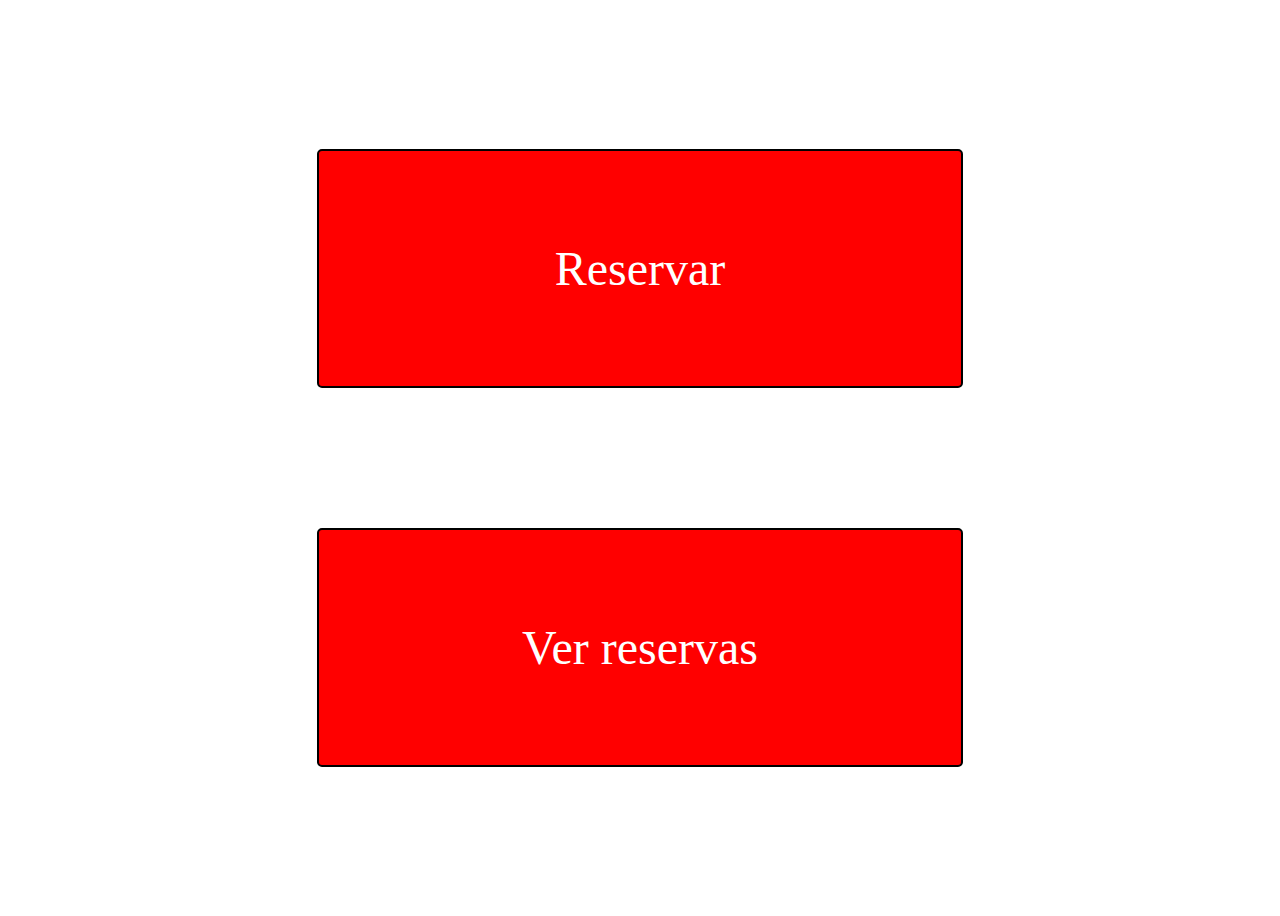
<file: reserves/telepizza/index.html>
<!DOCTYPE html>
<html>

<head>
    <link rel="stylesheet" href="styles.css" type="text/css">
</head>

<body>
    <div
        style="width: 100%;height: 100vh;display: flex;align-items: center;justify-content: space-evenly;flex-direction: column;">
        <div style="width: 50%;height: 25%;font-size: 300%;display:flex;align-items: center;justify-content: center" class="telepizza-button"
            onclick="window.location.href = 'telepizza.html'">
            Reservar
        </div>
        <div style="width: 50%;height: 25%;font-size: 300%;display:flex;align-items: center;justify-content: center" class="telepizza-button"
            onclick="window.location.href = 'results.html'">
            Ver reservas
        </div>
    </div>
</body>

</html>
</file>
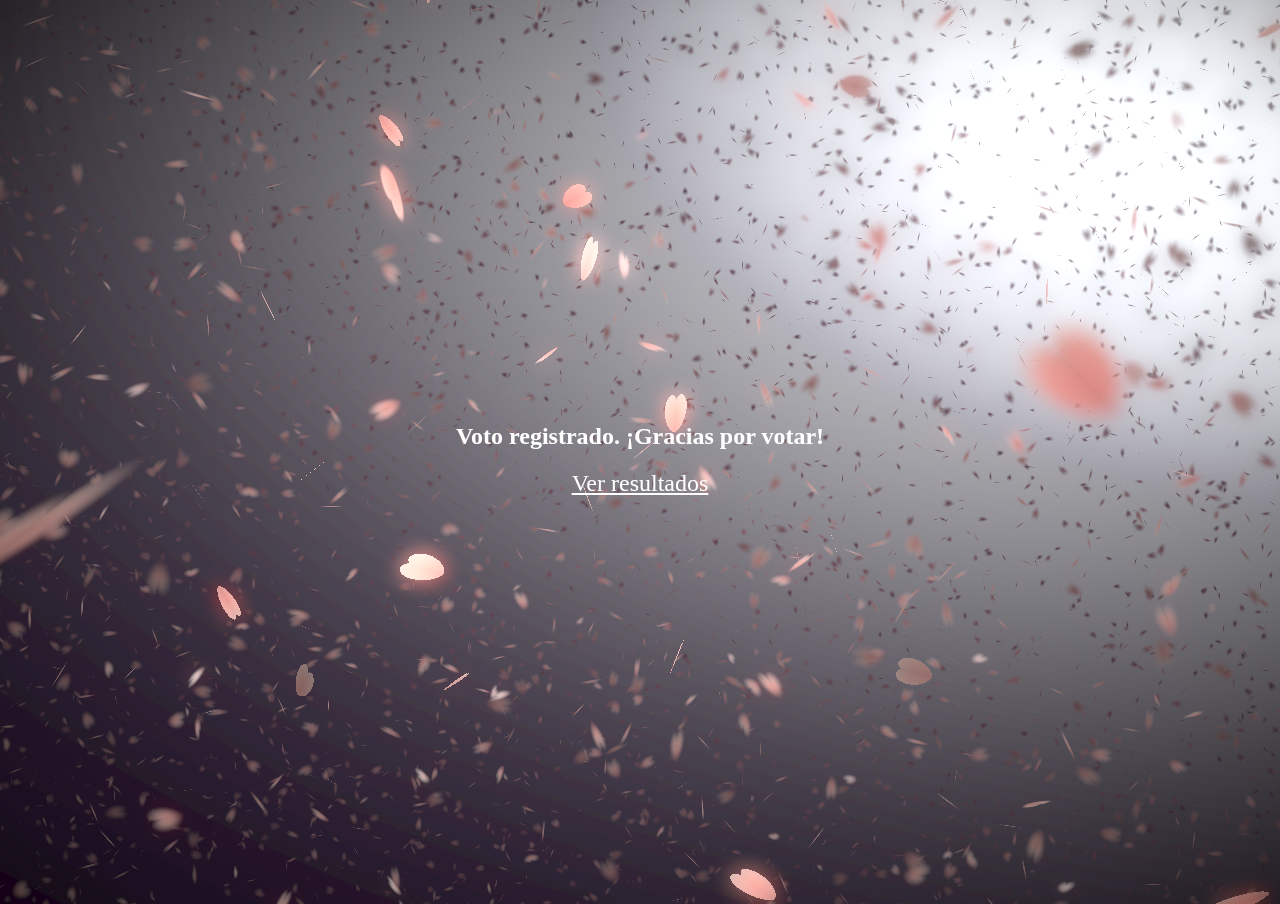
<file: success.html>
<!doctype html>

<html lang="es">

<head>
    <meta charset="utf-8">
    <title>Karen - Votación</title>
    <style>
        body {
            padding: 0;
            margin: 0;
            overflow: hidden;
            height: 600px;
        }

        canvas {
            padding: 0;
            margin: 0;
        }

        div.btnbg {
            position: fixed;
            left: 0;
            top: 0;
        }

        #frame {
            position: fixed;
            top: 0;
            left: 0;
            width: 100%;
            height: 100%;
            display: flex;
            align-items: center;
            justify-content: center;
            color: white;
            flex-direction: column;
        }

        a {
            color: white;
        }

        a:visited {
            color: white;
        }
    </style>
    <script src="animation-head.js"></script>
</head>

<body>
    <canvas id="sakura"></canvas>
    <div class="btnbg"></div>

    <!-- sakura shader -->
    <script id="sakura_point_vsh" type="x-shader/x_vertex">
        uniform mat4 uProjection;
        uniform mat4 uModelview;
        uniform vec3 uResolution;
        uniform vec3 uOffset;
        uniform vec3 uDOF;  //x:focus distance, y:focus radius, z:max radius
        uniform vec3 uFade; //x:start distance, y:half distance, z:near fade start
        
        attribute vec3 aPosition;
        attribute vec3 aEuler;
        attribute vec2 aMisc; //x:size, y:fade
        
        varying vec3 pposition;
        varying float psize;
        varying float palpha;
        varying float pdist;
        
        //varying mat3 rotMat;
        varying vec3 normX;
        varying vec3 normY;
        varying vec3 normZ;
        varying vec3 normal;
        
        varying float diffuse;
        varying float specular;
        varying float rstop;
        varying float distancefade;
        
        void main(void) {
            // Projection is based on vertical angle
            vec4 pos = uModelview * vec4(aPosition + uOffset, 1.0);
            gl_Position = uProjection * pos;
            gl_PointSize = aMisc.x * uProjection[1][1] / -pos.z * uResolution.y * 0.5;
            
            pposition = pos.xyz;
            psize = aMisc.x;
            pdist = length(pos.xyz);
            palpha = smoothstep(0.0, 1.0, (pdist - 0.1) / uFade.z);
            
            vec3 elrsn = sin(aEuler);
            vec3 elrcs = cos(aEuler);
            mat3 rotx = mat3(
                1.0, 0.0, 0.0,
                0.0, elrcs.x, elrsn.x,
                0.0, -elrsn.x, elrcs.x
            );
            mat3 roty = mat3(
                elrcs.y, 0.0, -elrsn.y,
                0.0, 1.0, 0.0,
                elrsn.y, 0.0, elrcs.y
            );
            mat3 rotz = mat3(
                elrcs.z, elrsn.z, 0.0, 
                -elrsn.z, elrcs.z, 0.0,
                0.0, 0.0, 1.0
            );
            mat3 rotmat = rotx * roty * rotz;
            normal = rotmat[2];
            
            mat3 trrotm = mat3(
                rotmat[0][0], rotmat[1][0], rotmat[2][0],
                rotmat[0][1], rotmat[1][1], rotmat[2][1],
                rotmat[0][2], rotmat[1][2], rotmat[2][2]
            );
            normX = trrotm[0];
            normY = trrotm[1];
            normZ = trrotm[2];
            
            const vec3 lit = vec3(0.6917144638660746, 0.6917144638660746, -0.20751433915982237);
            
            float tmpdfs = dot(lit, normal);
            if(tmpdfs < 0.0) {
                normal = -normal;
                tmpdfs = dot(lit, normal);
            }
            diffuse = 0.4 + tmpdfs;
            
            vec3 eyev = normalize(-pos.xyz);
            if(dot(eyev, normal) > 0.0) {
                vec3 hv = normalize(eyev + lit);
                specular = pow(max(dot(hv, normal), 0.0), 20.0);
            }
            else {
                specular = 0.0;
            }
            
            rstop = clamp((abs(pdist - uDOF.x) - uDOF.y) / uDOF.z, 0.0, 1.0);
            rstop = pow(rstop, 0.5);
            //-0.69315 = ln(0.5)
            distancefade = min(1.0, exp((uFade.x - pdist) * 0.69315 / uFade.y));
        }
    </script>
    <script id="sakura_point_fsh" type="x-shader/x_fragment">
        #ifdef GL_ES
        //precision mediump float;
        precision highp float;
        #endif
        
        uniform vec3 uDOF;  //x:focus distance, y:focus radius, z:max radius
        uniform vec3 uFade; //x:start distance, y:half distance, z:near fade start
        
        const vec3 fadeCol = vec3(0.08, 0.03, 0.06);
        
        varying vec3 pposition;
        varying float psize;
        varying float palpha;
        varying float pdist;
        
        //varying mat3 rotMat;
        varying vec3 normX;
        varying vec3 normY;
        varying vec3 normZ;
        varying vec3 normal;
        
        varying float diffuse;
        varying float specular;
        varying float rstop;
        varying float distancefade;
        
        float ellipse(vec2 p, vec2 o, vec2 r) {
            vec2 lp = (p - o) / r;
            return length(lp) - 1.0;
        }
        
        void main(void) {
            vec3 p = vec3(gl_PointCoord - vec2(0.5, 0.5), 0.0) * 2.0;
            vec3 d = vec3(0.0, 0.0, -1.0);
            float nd = normZ.z; //dot(-normZ, d);
            if(abs(nd) < 0.0001) discard;
            
            float np = dot(normZ, p);
            vec3 tp = p + d * np / nd;
            vec2 coord = vec2(dot(normX, tp), dot(normY, tp));
            
            //angle = 15 degree
            const float flwrsn = 0.258819045102521;
            const float flwrcs = 0.965925826289068;
            mat2 flwrm = mat2(flwrcs, -flwrsn, flwrsn, flwrcs);
            vec2 flwrp = vec2(abs(coord.x), coord.y) * flwrm;
            
            float r;
            if(flwrp.x < 0.0) {
                r = ellipse(flwrp, vec2(0.065, 0.024) * 0.5, vec2(0.36, 0.96) * 0.5);
            }
            else {
                r = ellipse(flwrp, vec2(0.065, 0.024) * 0.5, vec2(0.58, 0.96) * 0.5);
            }
            
            if(r > rstop) discard;
            
            vec3 col = mix(vec3(1.0, 0.8, 0.75), vec3(1.0, 0.9, 0.87), r);
            float grady = mix(0.0, 1.0, pow(coord.y * 0.5 + 0.5, 0.35));
            col *= vec3(1.0, grady, grady);
            col *= mix(0.8, 1.0, pow(abs(coord.x), 0.3));
            col = col * diffuse + specular;
            
            col = mix(fadeCol, col, distancefade);
            
            float alpha = (rstop > 0.001)? (0.5 - r / (rstop * 2.0)) : 1.0;
            alpha = smoothstep(0.0, 1.0, alpha) * palpha;
            
            gl_FragColor = vec4(col * 0.5, alpha);
        }
    </script>
    <!-- effects -->
    <script id="fx_common_vsh" type="x-shader/x_vertex">
        uniform vec3 uResolution;
        attribute vec2 aPosition;
        
        varying vec2 texCoord;
        varying vec2 screenCoord;
        
        void main(void) {
            gl_Position = vec4(aPosition, 0.0, 1.0);
            texCoord = aPosition.xy * 0.5 + vec2(0.5, 0.5);
            screenCoord = aPosition.xy * vec2(uResolution.z, 1.0);
        }
    </script>
    <script id="bg_fsh" type="x-shader/x_fragment">
        #ifdef GL_ES
        //precision mediump float;
        precision highp float;
        #endif
        
        uniform vec2 uTimes;
        
        varying vec2 texCoord;
        varying vec2 screenCoord;
        
        void main(void) {
            vec3 col;
            float c;
            vec2 tmpv = texCoord * vec2(0.8, 1.0) - vec2(0.95, 1.0);
            c = exp(-pow(length(tmpv) * 1.8, 2.0));
            col = mix(vec3(0.02, 0.0, 0.03), vec3(0.96, 0.98, 1.0) * 1.5, c);
            gl_FragColor = vec4(col * 0.5, 1.0);
        }
    </script>
    <script id="fx_brightbuf_fsh" type="x-shader/x_fragment">
        #ifdef GL_ES
        //precision mediump float;
        precision highp float;
        #endif
        uniform sampler2D uSrc;
        uniform vec2 uDelta;
        
        varying vec2 texCoord;
        varying vec2 screenCoord;
        
        void main(void) {
            vec4 col = texture2D(uSrc, texCoord);
            gl_FragColor = vec4(col.rgb * 2.0 - vec3(0.5), 1.0);
        }
    </script>
    <script id="fx_dirblur_r4_fsh" type="x-shader/x_fragment">
        #ifdef GL_ES
        //precision mediump float;
        precision highp float;
        #endif
        uniform sampler2D uSrc;
        uniform vec2 uDelta;
        uniform vec4 uBlurDir; //dir(x, y), stride(z, w)
        
        varying vec2 texCoord;
        varying vec2 screenCoord;
        
        void main(void) {
            vec4 col = texture2D(uSrc, texCoord);
            col = col + texture2D(uSrc, texCoord + uBlurDir.xy * uDelta);
            col = col + texture2D(uSrc, texCoord - uBlurDir.xy * uDelta);
            col = col + texture2D(uSrc, texCoord + (uBlurDir.xy + uBlurDir.zw) * uDelta);
            col = col + texture2D(uSrc, texCoord - (uBlurDir.xy + uBlurDir.zw) * uDelta);
            gl_FragColor = col / 5.0;
        }
    </script>
    <!-- effect fragment shader template -->
    <script id="fx_common_fsh" type="x-shader/x_fragment">
        #ifdef GL_ES
        //precision mediump float;
        precision highp float;
        #endif
        uniform sampler2D uSrc;
        uniform vec2 uDelta;
        
        varying vec2 texCoord;
        varying vec2 screenCoord;
        
        void main(void) {
            gl_FragColor = texture2D(uSrc, texCoord);
        }
    </script>
    <!-- post processing -->
    <script id="pp_final_vsh" type="x-shader/x_vertex">
        uniform vec3 uResolution;
        attribute vec2 aPosition;
        varying vec2 texCoord;
        varying vec2 screenCoord;
        void main(void) {
            gl_Position = vec4(aPosition, 0.0, 1.0);
            texCoord = aPosition.xy * 0.5 + vec2(0.5, 0.5);
            screenCoord = aPosition.xy * vec2(uResolution.z, 1.0);
        }
    </script>
    <script id="pp_final_fsh" type="x-shader/x_fragment">
        #ifdef GL_ES
        //precision mediump float;
        precision highp float;
        #endif
        uniform sampler2D uSrc;
        uniform sampler2D uBloom;
        uniform vec2 uDelta;
        varying vec2 texCoord;
        varying vec2 screenCoord;
        void main(void) {
            vec4 srccol = texture2D(uSrc, texCoord) * 2.0;
            vec4 bloomcol = texture2D(uBloom, texCoord);
            vec4 col;
            col = srccol + bloomcol * (vec4(1.0) + srccol);
            col *= smoothstep(1.0, 0.0, pow(length((texCoord - vec2(0.5)) * 2.0), 1.2) * 0.5);
            col = pow(col, vec4(0.45454545454545)); //(1.0 / 2.2)
            
            gl_FragColor = vec4(col.rgb, 1.0);
            gl_FragColor.a = 1.0;
        }
    </script>
    <div id="frame">
        <h2>Voto registrado. ¡Gracias por votar!</h2>
        <a href="results/index.html" style="font-size: 1.5rem">Ver resultados</a>
    </div>
</body>

</html>
</file>
<file: reserves/telepizza/styles.css>
#menu-send {
    text-align: center;
    visibility: hidden;
    opacity: 0;
    transition: opacity .5s ease;
}

#menu-send, #familiar-send, #other-send {
    margin-top: 1rem;
}

#menu, #familiar, #other {
    text-align: center;
    opacity: 0;
    margin: 0 auto;
    left: 0;
    right: 0;
    position: absolute;
    margin-top: 1rem;
    visibility: hidden;
    transition: opacity .5s ease;
}

#container {
    padding-top: 1rem;
}

#drink-radios {
    margin-bottom: 1rem;
}

#familiar-drink-2  {
    margin-top: .5rem;
}

#menu-selects, #two-ing, #two-ing-familiar {
    margin-top: 1rem;
    visibility: hidden;
    opacity: 0;
    transition: opacity .5s ease;
}

#familiar-drink, #familiar-drink-2 {
    visibility: hidden;
    opacity: 0;
    transition: opacity .5s ease;
}

#close {
    height: 25px;
    cursor: pointer;
}

.veil {
    height: 100%;
    width: 100%;
    background-color: rgba(0, 0, 0, 0.90);
    visibility: hidden;
    opacity: 0;
    position: fixed;
    top: 0;
    left: 0;
    display: flex;
    align-items: center;
    justify-content: center;
    transition: opacity 255ms ease, visibility 255ms ease;
}

#pop {
    background-color: white;
    border-radius: 5px;
    text-align: center;
    padding: 2.5rem 5rem;
}

.veil-active {
    visibility: visible;
    opacity: 1;
}

.telepizza-button {
    border: 2px solid black;
    padding: 5px;
    background-color: red;
    color: white;
    cursor: pointer;
    border-radius: 5px;
    text-align: center;
    transition: border .5s ease, background-color .5s ease, color .5s ease;
}

.telepizza-button:hover, .telepizza-active {
    border: 2px solid red;
    color: black;
    background-color: white;
}

.table-title {
 text-align: center;   
}
</file>
